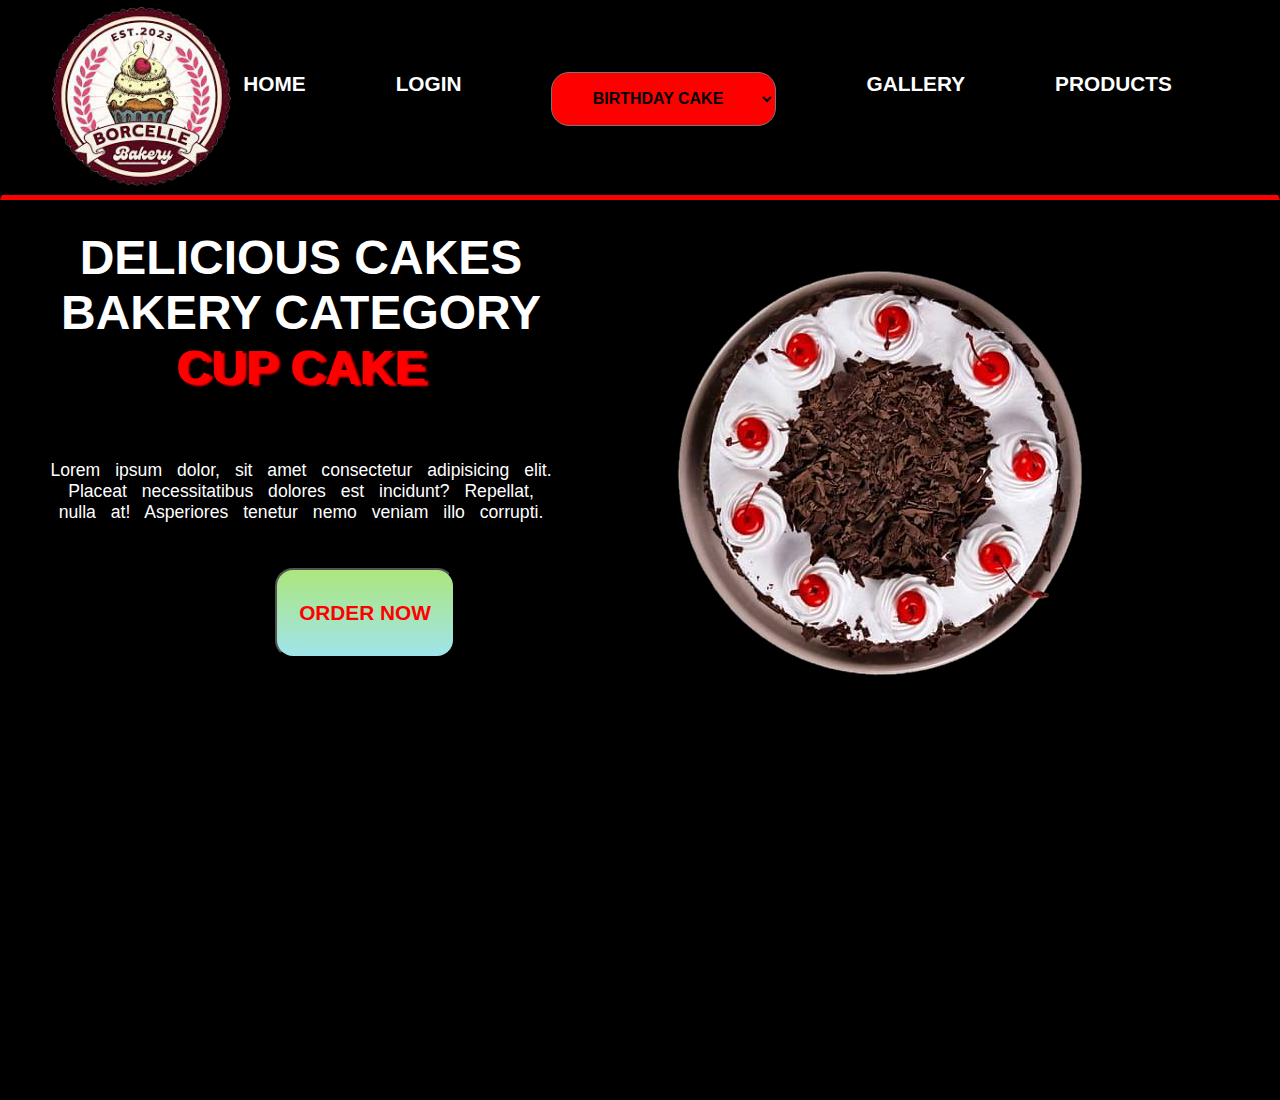
<file: index.html>
<!DOCTYPE html>
<html lang="en">
<head>
  <meta charset="UTF-8">
  <meta name="viewport" content="width=device-width, initial-scale=1.0">
  <title>Document</title>
  <link
  rel="stylesheet"
  href="https://cdnjs.cloudflare.com/ajax/libs/font-awesome/6.6.0/css/all.min.css"
  integrity="sha512-Kc323vGBEqzTmouAECnVceyQqyqdsSiqLQISBL29aUW4U/M7pSPA/gEUZQqv1cwx4OnYxTxve5UMg5GT6L4JJg=="
  crossorigin="anonymous"
  referrerpolicy="no-referrer"/>
  <link rel="stylesheet" href="style.css">
  <link rel="stylesheet" href="mobile.css">
</head>
<body>
  <div class="navbar">

    <div class="nav-logo">
      <div class="logo">
        <img src="images/bakerylogo1.png" id="logo-nav">
      </div>
    </div>

    <div class="nav-options">
        <ul>
          <li><a class="home" href="index.html">HOME</a></li>
          <li><a  class="login"href="login.html">LOGIN</a></li>
          <li><select id="option-nav">
            <option >BIRTHDAY CAKE</option>
            <option>PARTIES CAKE</option>
            <option>WEDDING CAKE</option>
            <option>WEDDING CAKE</option>
          </select></li>
          <li><a  class="gallery" href="galery.html">GALLERY</a></li>
          <li><a class="sale" href="products.html">PRODUCTS</a></li>
        </ul>
    </div>
 
    <div class="nav-icons">
      <div class="search-icon">
        <i class="fa-solid fa-magnifying-glass search-icon icons"></i>
      </div>
      <div class="cart-icon">
        <i class="fa-solid fa-cart-arrow-down cart-icon icons"></i>
      </div>
    </div>
  
  </div>
    <div class="first-secondportion">
    <div class="content">
      <input type="text" class = "input hide" placeholder="Enter the page for Search">
      <p class="head">
        DELICIOUS CAKES BAKERY CATEGORY <span id="cup">CUP CAKE</span>
      </p>
      <p class="content1">
        Lorem ipsum dolor, sit amet consectetur adipisicing elit. Placeat necessitatibus dolores est incidunt? Repellat, nulla at! Asperiores tenetur nemo veniam illo corrupti.
      </p>
      <button id="order-btn">ORDER NOW</button>
    </div>
    <div class="main-img">
      <div class="img"><img src="images/finalcake.png" id="cake-index-img"></div>
    </div>
    <div class="cart-p">
    <div class="cart hide">
      <div class="cart1"><img id="silk" src="images/silk.jpeg" height = 50px>Cart Item 01<pre class="plus">+</pre> </div>
      <span>$15.09</span>
      <div class="cart2"><img id="pastry" src="images/pastry.webp" height = 50px>Cart Item 02 <pre class="plus">+</pre> </div>
      <span>$15.09</span>
      <div class="cart3"><img id="choco" src="images/choco.webp" height = 50px>Cart Item 03 <pre class="plus">+</pre> </div>
      <span>$15.09</span>
      <div class="cart4"><img id="cake1" src="images/img1.png" height = 50px>Cart Item 04 <pre class="plus">+</pre> </div>
      <span>$15.09</span>
      <button id="btn-cart">Checkout Now</button>
    </div>
  </div>
</div>
  </div>
</body>
<script src="script.js"></script>
</html>
</file>
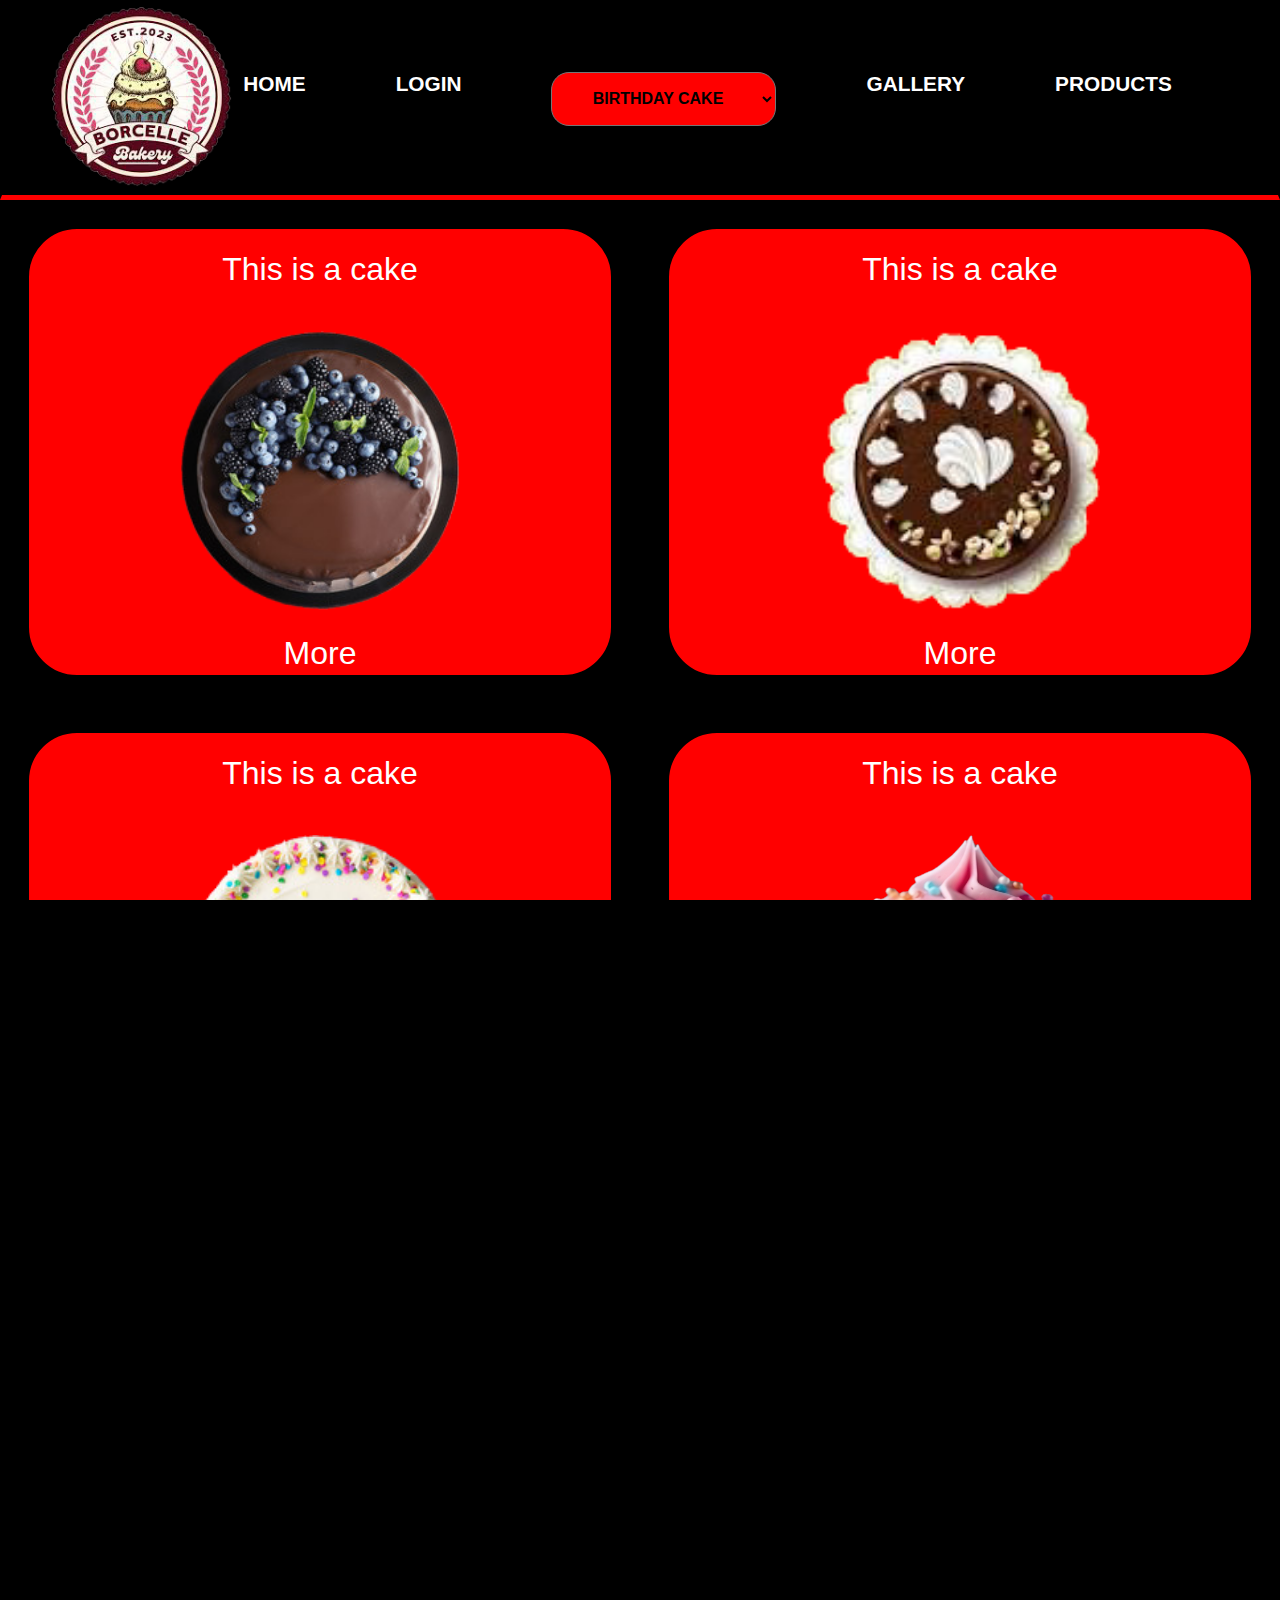
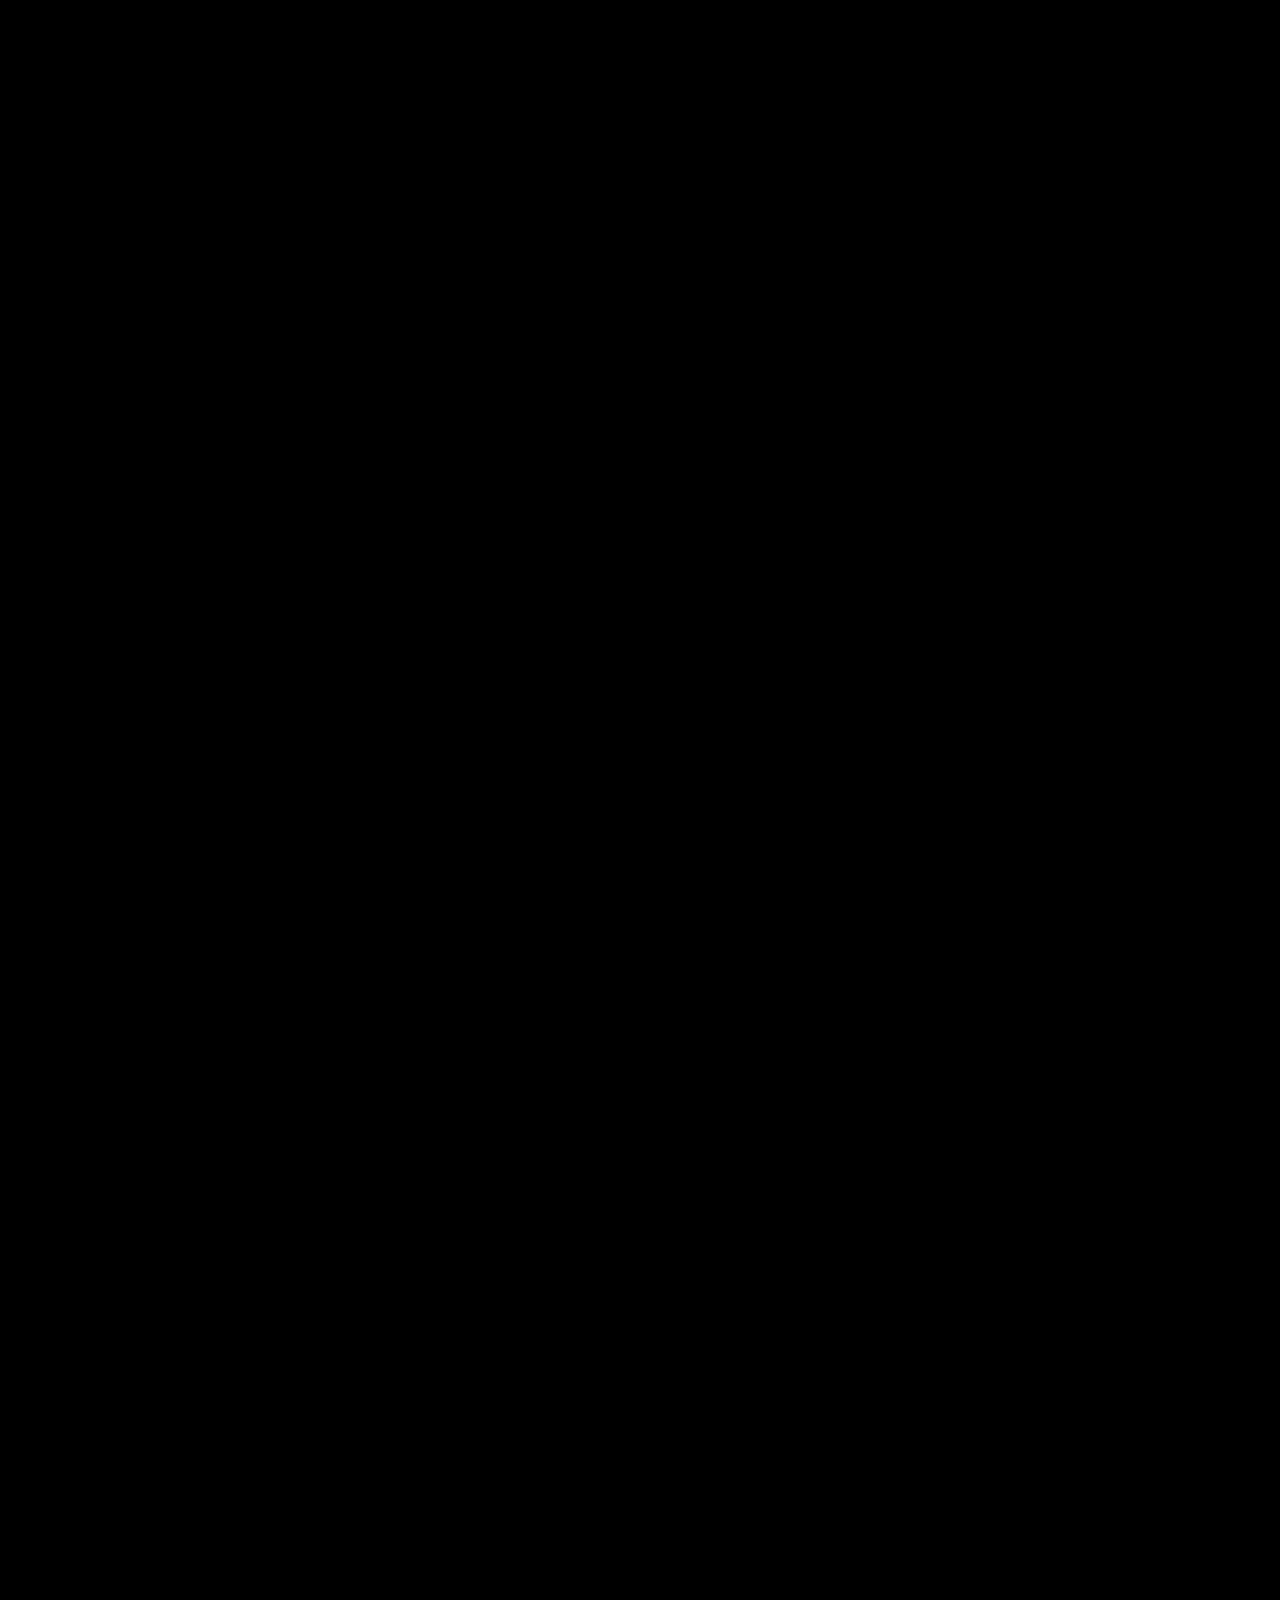
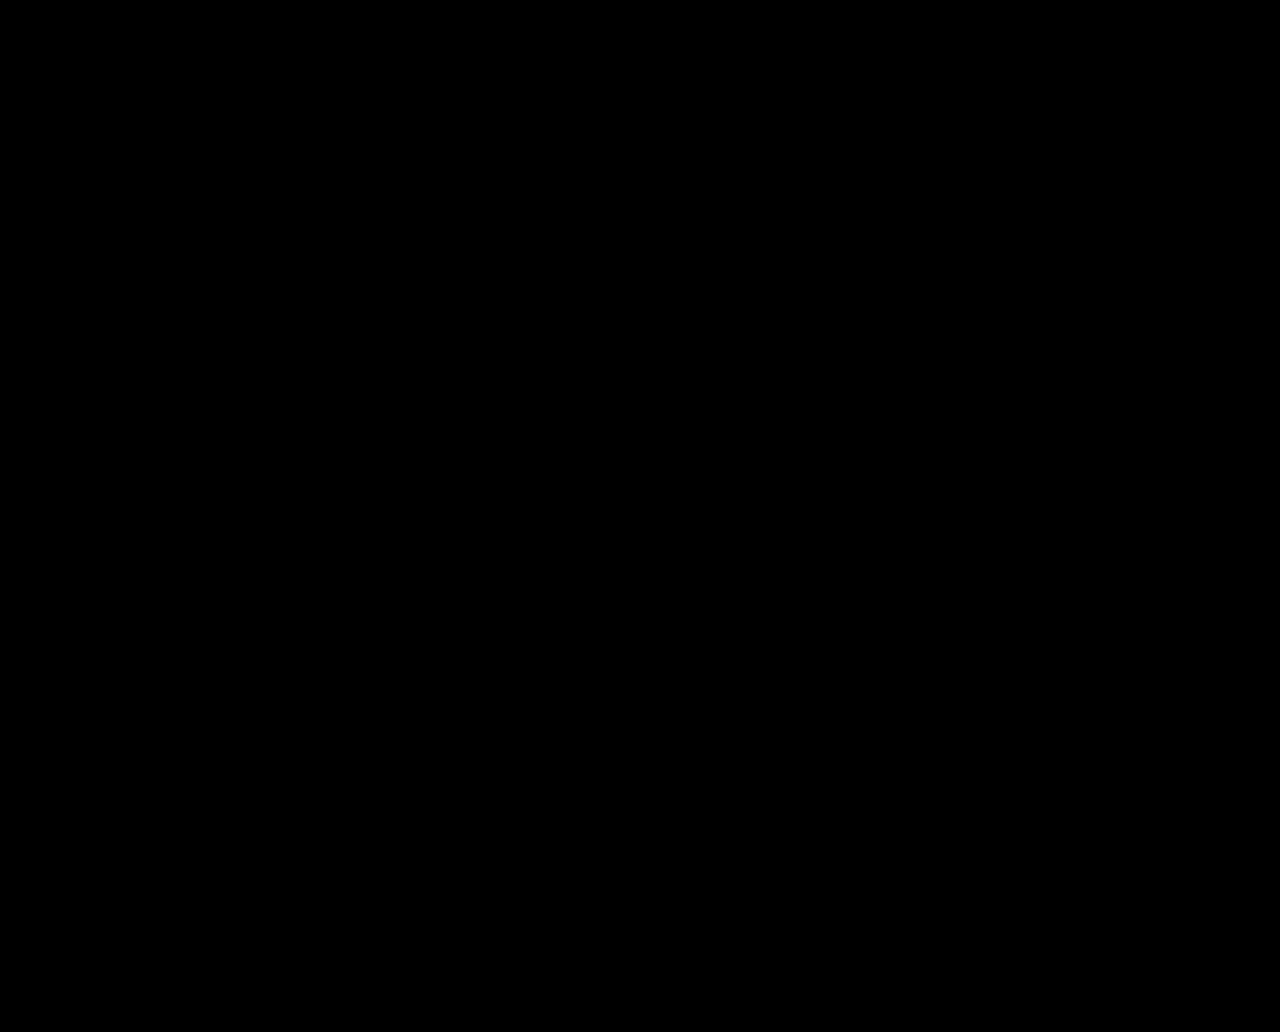
<file: galery.html>
<!DOCTYPE html>
<html lang="en">
<head>
  <meta charset="UTF-8">
  <meta name="viewport" content="width=device-width, initial-scale=1.0">
  <title>Document</title>
  <link
  rel="stylesheet"
  href="https://cdnjs.cloudflare.com/ajax/libs/font-awesome/6.6.0/css/all.min.css"
  integrity="sha512-Kc323vGBEqzTmouAECnVceyQqyqdsSiqLQISBL29aUW4U/M7pSPA/gEUZQqv1cwx4OnYxTxve5UMg5GT6L4JJg=="
  crossorigin="anonymous"
  referrerpolicy="no-referrer"/>
  <link rel="stylesheet" href="style.css">
  <link rel="stylesheet" href="mobile.css">
</head>
<body>
    <div class="navbar">

      <div class="nav-logo">
        <div class="logo">
          <img src="images/bakerylogo1.png" id="logo-nav">
        </div>
      </div>

      <div class="nav-options">
          <ul>
            <li><a class="home" href="index.html">HOME</a></li>
            <li><a  class="login"href="login.html">LOGIN</a></li>
            <li><select id="option-nav">
              <option >BIRTHDAY CAKE</option>
              <option>PARTIES CAKE</option>
              <option>WEDDING CAKE</option>
              <option>WEDDING CAKE</option>
            </select></li>
            <li><a  class="gallery" href="galery.html">GALLERY</a></li>
            <li><a class="sale" href="products.html">PRODUCTS</a></li>
          </ul>
      </div>
   
      <div class="nav-icons">
        <div class="search-icon">
          <i class="fa-solid fa-magnifying-glass search-icon icons"></i>
        </div>
        <div class="cart-icon">
          <i class="fa-solid fa-cart-arrow-down cart-icon icons"></i>
        </div>
      </div>
    
    </div>

    <div class="shop">
      <div class="box-shop">
        <div class="box-shop-text">
          This is a cake
        </div>
        <div class="box-shop-img"><img src="images/img1.png" class="image1"></div>
         <div class="box-shop-text2">
          More
        </div>
      </div>
      <div class="box-shop">
        <div class="box-shop-text">
          This is a cake
        </div>
        <div class="box-shop-img"><img src="images/img2.png" class="image1 image2"></div>
         <div class="box-shop-text2">
          More
        </div>
      </div>
      <div class="box-shop">
        <div class="box-shop-text">
          This is a cake
        </div>
        <div class="box-shop-img"><img src="images/img3.png" class="image1 image3"></div>
         <div class="box-shop-text2">
          More
        </div>
      </div>
      <div class="box-shop">
        <div class="box-shop-text">
          This is a cake
        </div>
        <div class="box-shop-img"><img src="images/img4.png" class="image1 image4"></div>
         <div class="box-shop-text2">
          More
        </div>
      </div>
      <div class="box-shop">
        <div class="box-shop-text">
          This is a cake
        </div>
        <div class="box-shop-img"><img src="images/img5.png" class="image1 image4"></div>
         <div class="box-shop-text2">
          More
        </div>
      </div>
      <div class="box-shop">
        <div class="box-shop-text">
          This is a cake
        </div>
        <div class="box-shop-img"><img src="images/img6.png" class="image1 image4"></div>
         <div class="box-shop-text2">
          More
        </div>
      </div>
      <div class="box-shop">
        <div class="box-shop-text">
          This is a cake
        </div>
        <div class="box-shop-img"><img src="images/pastry.webp" class="image1 image4"></div>
         <div class="box-shop-text2">
          More
        </div>
      </div>
      <div class="box-shop">
        <div class="box-shop-text">
          This is a cake
        </div>
        <div class="box-shop-img"><img src="images/upchoco.jpg" class="image1 image4"></div>
         <div class="box-shop-text2">
          More
        </div>
      </div>
      <div class="box-shop">
        <div class="box-shop-text">
          This is a cake
        </div>
        <div class="box-shop-img"><img src="images/downchoco.jpg" class="image1 image4"></div>
         <div class="box-shop-text2">
          More
        </div>
      </div>
      <div class="box-shop">
        <div class="box-shop-text">
          This is a cake
        </div>
        <div class="box-shop-img"><img src="images/vecteezy_tasty-spooky-cupcake-for-halloween-party_27848114.jpg" class="image1 image4"></div>
         <div class="box-shop-text2">
          More
        </div>
      </div>
      <div class="box-shop">
        <div class="box-shop-text">
          This is a cake
        </div>
        <div class="box-shop-img"><img src="images/bg-img.avif" class="image1 image4"></div>
         <div class="box-shop-text2">
          More
        </div>
      </div>
      <div class="box-shop">
        <div class="box-shop-text">
          This is a cake
        </div>
        <div class="box-shop-img"><img src="images/cake2.jpg" class="image1 image4"></div>
         <div class="box-shop-text2">
          More
        </div>
      </div>
      <div class="box-shop">
        <div class="box-shop-text">
          This is a cake
        </div>
        <div class="box-shop-img"><img src="images/cakeff.png" class="image1 image4"></div>
         <div class="box-shop-text2">
          More
        </div>
      </div>
      <div class="box-shop">
        <div class="box-shop-text">
          This is a cake
        </div>
        <div class="box-shop-img"><img src="images/choco.webp" class="image1 image4"></div>
         <div class="box-shop-text2">
          More
        </div>
      </div>
      <div class="box-shop">
        <div class="box-shop-text">
          This is a cake
        </div>
        <div class="box-shop-img"><img src="images/Clipped_image_20241009_223752.png" class="image1 image4"></div>
         <div class="box-shop-text2">
          More
        </div>
      </div>
      <div class="box-shop">
        <div class="box-shop-text">
          This is a cake
        </div>
        <div class="box-shop-img"><img src="images/img6.png" class="image1 image4"></div>
         <div class="box-shop-text2">
          More
        </div>
      </div>
     
    </div>
</body>
</html>
</file>
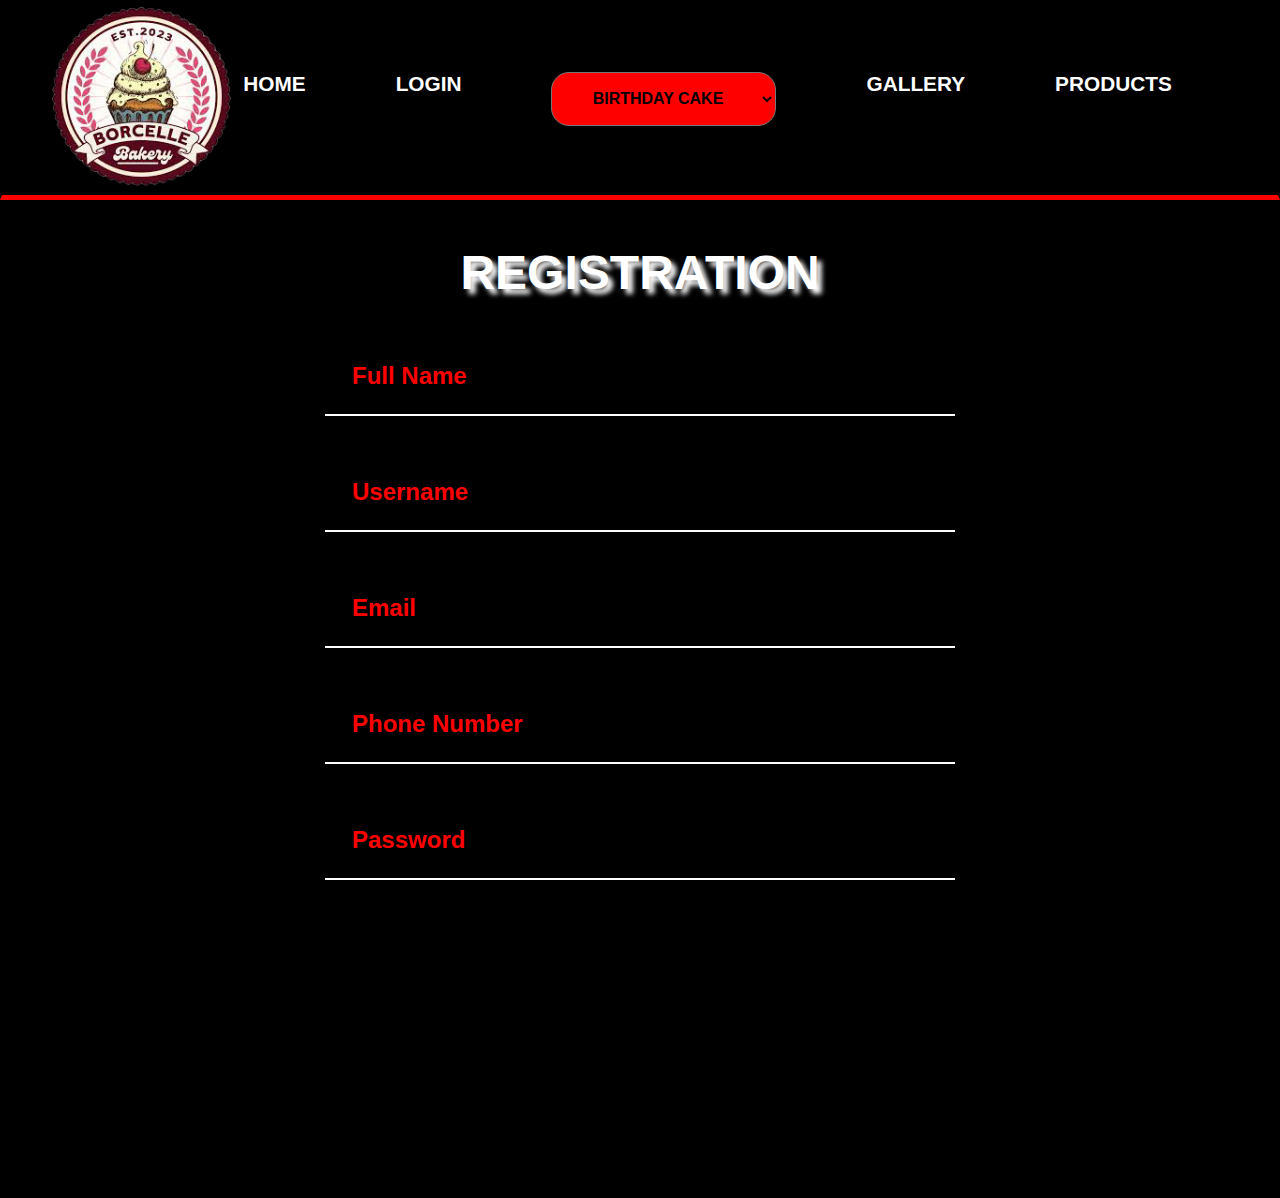
<file: login.html>
<!DOCTYPE html>
<html lang="en">
<head>
  <meta charset="UTF-8">
  <meta class="viewport" content="width=device-width, initial-scale=1.0">
  <title>Document</title>
  <link
  rel="stylesheet"
  href="https://cdnjs.cloudflare.com/ajax/libs/font-awesome/6.6.0/css/all.min.css"
  integrity="sha512-Kc323vGBEqzTmouAECnVceyQqyqdsSiqLQISBL29aUW4U/M7pSPA/gEUZQqv1cwx4OnYxTxve5UMg5GT6L4JJg=="
  crossorigin="anonymous"
  referrerpolicy="no-referrer"/>
   <link rel="stylesheet" href="style.css"> 
   <link rel="stylesheet" href="mobile.css"> 
</head>
<body>

  <body>
    <div class="navbar">

      <div class="nav-logo">
        <div class="logo">
          <img src="images/bakerylogo1.png" id="logo-nav">
        </div>
      </div>

      <div class="nav-options">
          <ul>
            <li><a class="home" href="index.html">HOME</a></li>
            <li><a  class="login"href="login.html">LOGIN</a></li>
            <li><select id="option-nav">
              <option >BIRTHDAY CAKE</option>
              <option>PARTIES CAKE</option>
              <option>WEDDING CAKE</option>
              <option>WEDDING CAKE</option>
            </select></li>
            <li><a  class="gallery" href="galery.html">GALLERY</a></li>
            <li><a class="sale" href="products.html">PRODUCTS</a></li>
          </ul>
      </div>
   
      <div class="nav-icons">
        <div class="search-icon">
          <i class="fa-solid fa-magnifying-glass search-icon icons"></i>
        </div>
        <div class="cart-icon">
          <i class="fa-solid fa-cart-arrow-down cart-icon icons"></i>
        </div>
      </div>
    
    </div>
    <div class="regform">
         <form action="https://api.web3forms.com/submit" method="POST">

        <input type="hidden" name="access_key" value="bb630436-103c-4bfb-a786-778f25d6b03d">

        <h1 id="textreg">REGISTRATION</h1>

        <div class="input-box">

          <div class="input-field">
            <input type="text" placeholder="Full Name" class="username inputlogin" required>
           <i class="bx bxs-user"></i>
          </div>

          <div class="input-field">
            <input type="text" placeholder="Username" class="fullname inputlogin" required>
            <i class="bx bxs-user"></i>
          </div>

          <div class="input-field">
            <input type="email" placeholder="Email" class="email inputlogin" required>
            <i class="bx bxs-envelope"></i>
          </div>

          <div class="input-field">
            <input type="number" placeholder="Phone Number" class="phone inputlogin" required>
            <i class="bx bxs-phone"></i>
          </div>
  
  
        <div class="input-box">
  
          <div class="input-field">
            <input type="password"class="passlogin"  placeholder="Password" required>
            <i class="bx bxs-lock-alt"></i>
          </div>
  
          <div class="input-field">
            <input type="password" class="passlogin" placeholder="Confirm Password" required>
            <i class="bx bxs-lock-alt"></i>
          </div>
        </div>
          <label><input type="checkbox">I hereby declare that the above information provided is true and correct</label>
          <button type="Submit" id="btn"> ORDER NOW</button>
          <div class="imgchoco"></div>
      </form> 
    </div>
  
</body>
</html>
</file>
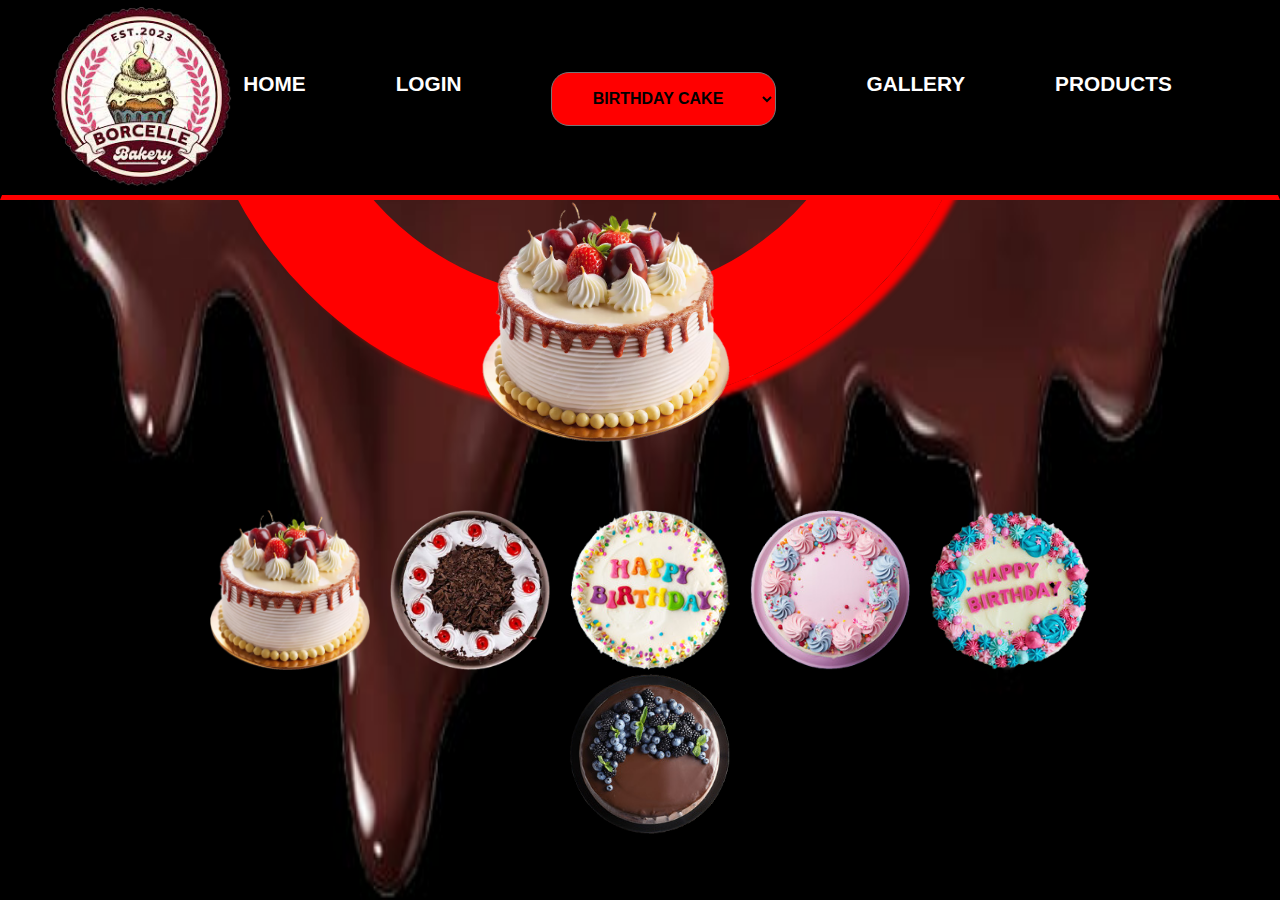
<file: products.html>
<!DOCTYPE html>
<html lang="en">
<head>
  <meta charset="UTF-8">
  <meta name="viewport" content="width=device-width, initial-scale=1.0">
  <title>Document</title>
  <link
  rel="stylesheet"
  href="https://cdnjs.cloudflare.com/ajax/libs/font-awesome/6.6.0/css/all.min.css"
  integrity="sha512-Kc323vGBEqzTmouAECnVceyQqyqdsSiqLQISBL29aUW4U/M7pSPA/gEUZQqv1cwx4OnYxTxve5UMg5GT6L4JJg=="
  crossorigin="anonymous"
  referrerpolicy="no-referrer"/>
  <link rel="stylesheet" href="style.css">
  <link rel="stylesheet" href="mobile.css">
</head>
<style>
  .navbar{
  position: fixed;
  top : 0;
  left: 0;
  width: 100%;
  z-index: 1;
}
body{
      width : 120v;
      background-image: url("images/upchoco.jpg");
  background-size: cover;
  background-position: center;
  background-size: 100% 100%;
  object-fit: cover;
    }
    @media (max-width : 700px){
      .navbar{
    position: relative;
  }
    }
</style>
<body>
  <div class="navbar">

    <div class="nav-logo">
      <div class="logo">
        <img src="images/bakerylogo1.png" id="logo-nav">
      </div>
    </div>

    <div class="nav-options">
        <ul>
          <li><a class="home" href="index.html">HOME</a></li>
          <li><a  class="login"href="login.html">LOGIN</a></li>
          <li><select id="option-nav">
            <option >BIRTHDAY CAKE</option>
            <option>PARTIES CAKE</option>
            <option>WEDDING CAKE</option>
            <option>WEDDING CAKE</option>
          </select></li>
          <li><a  class="gallery" href="galery.html">GALLERY</a></li>
          <li><a class="sale" href="products.html">PRODUCTS</a></li>
        </ul>
    </div>
 
    <div class="nav-icons">
      <div class="search-icon">
        <i class="fa-solid fa-magnifying-glass search-icon icons"></i>
      </div>
      <div class="cart-icon">
        <i class="fa-solid fa-cart-arrow-down cart-icon icons"></i>
      </div>
    </div>
  
  </div>
    <div class="slider-ramp">
       <div class="slider">
         <div class="slide">
          <img src="images/cakeff.png" id="cake1">
         </div>
         <div class="slide">
          <img src="images/finalcake.png" id="cake2">
         </div>
         <div class="slide">
          <img src="images/img3.png" id="cake3">
         </div>
         <div class="slide">
          <img src="images/img6.png" id="cake4">
         </div>       
       </div>
       <div class="images-control">
        <a href="">
          <img src="images/cakeff.png" alt="">
        </a>
        <a href="">
          <img src="images/finalcake.png" alt="">
        </a>
        <a href="">
          <img src="images/img3.png" alt="">
        </a>
        <a href="">
          <img src="images/img6.png" alt="">
        </a>
        <a href="">
          <img src="images/Clipped_image_20241009_223752.png" alt="">
        </a>
        <a href="">
          <img src="images/img1.png" alt="">
        </a>
       </div>
    </div>
  </div>
</body>
<script src="script.js"></script>
</html>
</file>
<file: style.css>
*{ margin: 0;
  padding: 0;
  font-family: 'Open Sans', sans-serif;
  box-sizing: border-box;
}
html , body{
  width: 100%;
  height: 100%;
  margin: 0;
  padding: 0;
  overflow-x: hidden;
}
body{
  background-color: black;
  color : white;
}

html , body{
  width: 100%;
  height: 100%;
  margin: 0;
  padding: 0;
  overflow-x: hidden;
}
    .shop{
      background-color: red;
      display: flex;
      justify-content: center;
      align-items: center;
      flex-wrap: wrap;
      background-color: black;
    }
    .box-shop{
      height : 450px;
      width : 450px;
      border: 2px solid black;
      background-color : red;
      margin: 3vmin;
      flex-grow: 1;
      display: grid;
      justify-content: center;
      align-items: center;
      border-radius: 50px;
    }
    .heading{
      margin : 4vmin;
    }
    .box-shop-text{
      text-align: center;
      margin-top: 2vmin;
      margin-bottom: 2vmin;
      font-size: 2rem;
    }
    .box-shop-text2{
      text-align: center;
      font-size: 2rem;
    }
    .box-shop-img{
      height: 35vmin;
      width: 35vmin;
       display: flex;
       justify-content: center;
       align-items: center;
       padding: 2vmin;
    }
    .image1{
     height: 100%;
      width: 100%; 
    }


    /* <navbar> */
      .navbar{
        border: 2px solid black;
        background-color: black;
        height : 200px;
        display: flex;
        justify-content: space-between;
        align-items: center;
        padding: 0px 50px 0px 50px;
        color : white;
        border-bottom: 5px solid red;
      }
      #logo-nav{
        height: 20vmin;
        width: 20vmin;
      }
      .nav-options ul{
        display: flex;
        gap : 10vmin;
        flex-wrap: wrap;
        justify-content: center;
        text-decoration: none;
      }
      .nav-options ul li{
        flex-grow: 1;
        list-style: none;
        font-size: 1.3rem;
        font-weight: bolder;
      }
      
      .nav-options ul a{
        text-decoration: none;
        color : white;
        transition: 2s ease-in-out 0s;
       }
      .nav-options ul a:hover{
        text-decoration: underline;
        text-decoration-thickness: 8px;
        text-decoration-color: red;
       }
      
      .nav-icons{
        display: flex;
        gap : 5vmin;
      }
      .icons{
        font-size: 5vmin;
      }

#cup{
  color : red;
  text-shadow: 4px 2px 2px red;
}

 
  .first-secondportion{
   height : 100%; 
   display: flex;
} 
.input{
  height : 8vmin;
  width : 50vmin;
  margin-top: 3vmin;
  color : white;
  background : linear-gradient(135deg , rgba(255,255,255,0.1) ,rgba(255,255,255,0));
  border-radius: 20px;
  border: 1 px solid rgba(255,255,255,0.18);
  box-shadow: 0 8px 32px 0 rgba(0,0,0,0.37);
  padding: 15px;
  font-size: 1.1rem;
  margin-left: 15vmin;
}
.input::placeholder{
  font-size: 1.3rem;
  font-weight: bolder;
  text-align:start;
}
.content{
  width : 40%;
  height : 550px;
 margin-left: 5vmin;
}
.head{
  font-size: 3rem;
  text-align: center;
  position: relative;
  top : 30px;
  overflow: auto;
  margin-bottom: 10vmin;
  font-weight: bolder;
}
.content1{
  font-size: 1.1rem;
  text-align: center;
  position: relative;
  top : 5px;
  overflow: auto;
  word-spacing: 10px;
}

.main-img{
   height : 40vmin;
   width : 50%;
   display: flex;
   justify-content: center;
   align-items: center;
}
.main-img .img{
  width : 400px;
  height :400px;
  animation: moveimg 20s ease-in-out 0s infinite normal;
  border: none;
  margin-top: 20vmin;
}
@keyframes moveimg{
  from{
    transform:  rotate(0deg);
      
  }
  to{
    transform:  rotate(360deg);
  }
}

.cart{

  font-size : 1.3rem;
  width : 16vw;
  border: 5px solid red;
  background-color: white;
  color : black;
  font-weight: bolder;
  margin-top: 3vmin;
  margin-right: 2vmin; 
   right: 100px;
  display: grid;
  justify-content: center;
  
}
#order-btn{
  height : 10vmin;
  width : 20vmin;
  background : linear-gradient(#ace67d,rgb(160, 228, 235));
  border-radius: 2vmin;
  font-weight: bolder;
  font-size: 1.3rem;
  color  :red;
  position: relative;
  left : 180px;
  margin : 50px;
}

.cart div{
  text-align: center;
  font-weight: bolder;
}

.cart span{
  display: flex;
  justify-content: center;
  background-color: red;
  
}
#silk{
  position: relative;
  top: 12px;
}
#pastry{
  position: relative;
  top: 22px;
}
#choco{
  position: relative;
  top:22px;
}
#cake1{
  position: relative;
  top: 26px;
}
.plus{
  font-size: 1rem;
}
#btn-cart{
  margin: 2vmin;
  background: transparent;
  font-size: 1rem;
  height : 4vmin; 
  width : 20vmin; 
  text-align: center;
}

.hide{
  display: none;
}
#btn-cart{
  background: linear-gradient(red,black);
  color: white;
  border-radius: 2px;
}   


#textreg{
  text-align: center;
  color : white;
  font-size: 3rem;
  text-shadow: 5px 5px 5px white;
  margin: 5vmin;
}
.regform{
  height : 70vh;
  background-color: black;

}
.input-box{
  display: flex;
  justify-content: center;
  align-items: center;
  gap : 5vmin;
  flex-wrap: wrap;
  max-width : 1200px;
  margin: auto;
}
.inputlogin{
  width : 70vmin;
 flex-grow: 1;
 background: transparent;
 padding: 3vmin;
 border: none;
 border-bottom: 2px solid white;;
}
.inputlogin::placeholder{
   font-size: 1.5rem;
   font-weight: bolder;
   color : red;
}
.input-field i{
  color : white;
}
.passlogin{
  width : 70vmin;
 flex-grow: 1;
 background: transparent;
 padding: 3vmin;
 border: none;
 border-bottom: 2px solid white;
}
.passlogin::placeholder{
   font-size: 1.5rem;
   font-weight: bolder;
   color : red;
}
label{
  color : white;
  font-size: 1.2rem;;
}
#btn{
  width : 100%;
  height : 45px;
 }
 #btn:hover{
  background-color: #f70776;
  color : black;
  box-shadow: 10px 4px 4px #f70776;
 }
 #option-nav{
  background-color: red;
  height: 6vmin;
  width : 25vmin;
  font-weight: bolder;
  text-align: center;
  font-size: 1rem;
  border-radius: 2vmin;
 }

 .slider-ramp{
  height : 90vh;
  max-width: 100vh;
  margin: auto;
  width : 100%;
     position: relative;
     bottom : 390px;
     
 }
 .slider{
  height : 50rem;
  width : 50rem;
  border : 7rem solid red;
  border-radius: 50%;
  display: flex;
  transition: rotate 1s ;
  box-shadow: 10px 5px 5px red;
  /* animation: slide 3s ease-in-out 0s infinite normal; */
 }
 @keyframes slide{
  from{
    transform: rotate(0deg);
  }
  to{
    transform: rotate(360deg);
  }
 }
 .slide img{
   height : 15rem;
   position: relative;
 }
 #cake1{
  position: relative;
  left : 180px;
  top : 480px;
 }
 #cake2{
  position: relative;
  left : 250px;
  top : 150px;
 }
 #cake3{
  position: relative;
  right: 650px;
  top : 150px;
 }
 #cake4{
  position: relative;
  right: 550px;
  bottom : 150px;
 }

 .images-control{
  display: flex;
  justify-content: center;
  margin-top: 100px;;
  flex-wrap: wrap;
 }
 .images-control img{
  height : 10rem;
  width : 10rem;
  margin-left: 20px;
  flex-grow: 1;
 }
</file>
<file: mobile.css>
@media (max-width : 1000px){
  
  .first-secondportion{
    display: inline-block;
 } 
 #order-btn{
  display: flex;
  justify-content: center;
  align-items: center;
  margin-left: 20vmin;
}
 .content{
  width : 100%;
  text-align: center;
  padding: 10px;
  height : 450px;
 
}
   .main-img{
    width: 100%;
    text-align: center;
    margin-top: 50px;
   }
.cart-p{
  display: grid;
  justify-content: center;
  align-items: center;
}
.cart{
  width : 40vmin;
}

.box{
  width : 300px;
  flex-grow: 1;
}
}
@media (max-width : 720px){
  .slider{
    display: none;
   }
  
  #order-btn{
   
    display: flex;
    justify-content: center;
    align-items: center;
    margin-left: 5vmin;
  }
}


@media (max-width: 768px) {
  .slider-ramp {
    height: 70vh;
    max-width: 80vw;
    bottom: 100px;
  }
  .slider {
    height: 30rem;
    width: 30rem;
    border-width: 5rem;
  }
  .slide img {
    height: 8rem;
  }
  .images-control img {
    height: 8rem;
    width: 8rem;
  }
  
}

@media (max-width: 500px) {
  .content1{
    text-align: center;
    margin-right: 10vmin;;
  }
  .head{
    margin-right: 10vmin;
  }
  
 .main-img{
  width: 100%;
  text-align: center;
  position: relative;
  top : 200px;
 }
 #cake-index-img{
  height: 300px;
 }
  #order-btn{
    height : 10vmin;
    width : 20vmin;
    font-size: 0.75rem;
    color  :red;
    position: relative;
    left : 120px;

  }
  
  .slider-ramp {
    height: 60vh;
  }

  .slider {
    height: 25rem;
    width: 25rem;
    border-width: 3rem;
  }
  .input{
    margin-right: 30vmin;
  }
  .slide img {
    height: 6rem;
  }

  .images-control img {
    height: 6rem;
    width: 6rem;
  }
}
@media (max-width : 400px){
  #textreg{
  font-size: 1.2rem;
}

.input-box{
  margin-bottom: 50vmin;
}

}

@media (max-width : 900px){
  .navbar{
    height : 500px;
    display: grid;
  }
  #logo-nav{
    margin-left: 30vmin;
    height: 150px;
    width: 150px;
  }
  .nav-icons{
    margin-left: 30vmin;
    display: flex;
    gap : 10vmin;
  }
}
@media (max-width : 400px){
  .navbar{
    padding:  20px;
  }
  .icons{
    position: relative;
    right: 50px;
  font-size: 50px;
}
.logo{
 position: relative;
 right: 50px;
}
.nav-options ul{
  display: grid;
  margin-bottom: 2vmin;
}


}
</file>
